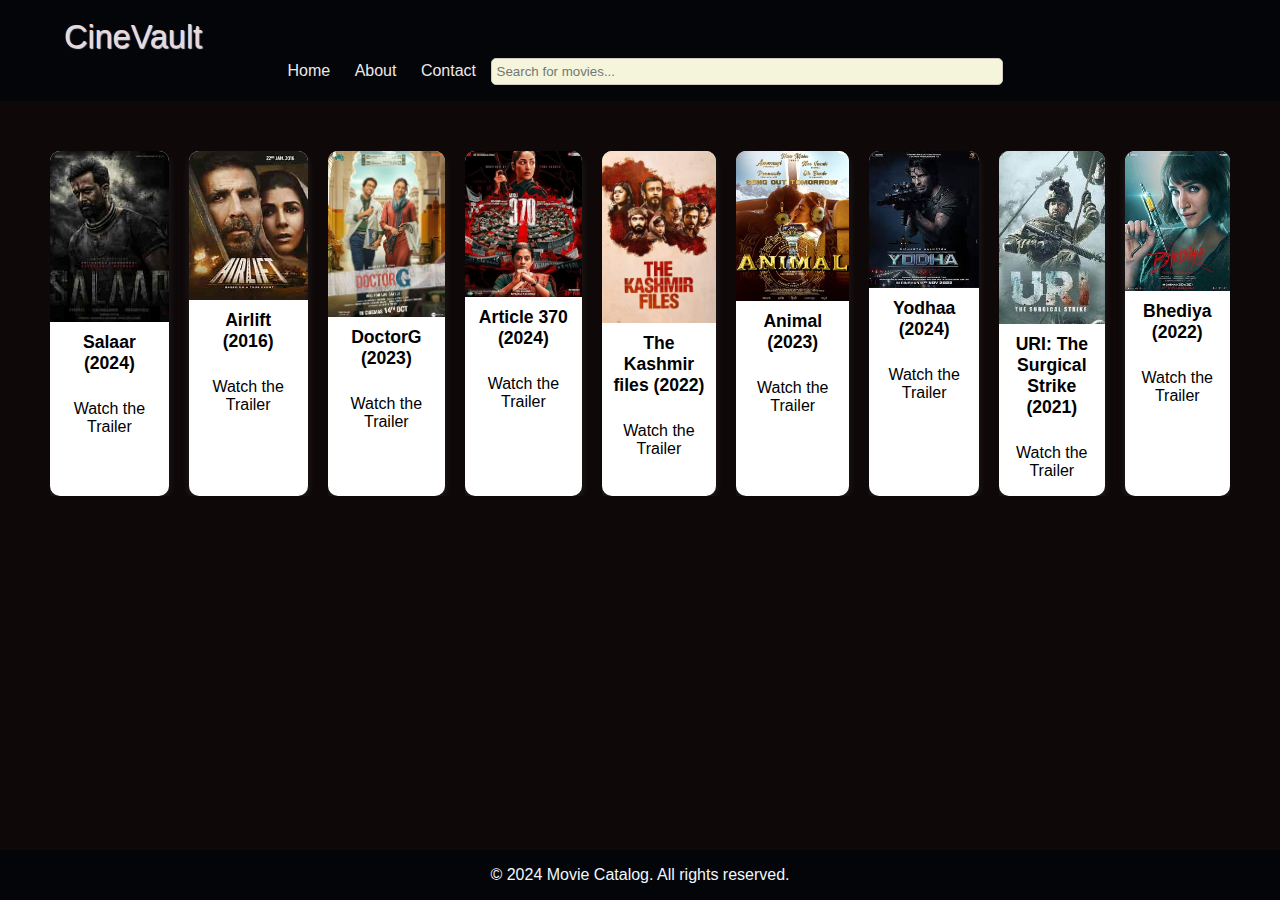
<file: Movie-Catalog-/index.html>
<!DOCTYPE html>
<html lang="en">
<head>
    <meta charset="UTF-8">
    <meta name="viewport" content="width=device-width, initial-scale=1.0">
    <title>Movie Catalog</title>
    <link rel="stylesheet" href="styles.css">
</head>
<body>
    <header>
        <div class="name">CineVault</div>
        <div class="collapse navbar-collapse" id="navLinks">
        <a class="nav-link" href="#">Home</a>
        <a class="nav-link" href="#">About</a>
        <a class="nav-link" href="#">Contact</a>
        <input type="text" id="search" placeholder="Search for movies..." >
    </div>
    </header>

    <main>
        <div id="movie-list" class="movie-list">
            <div class="movie-item">
                <a href="movie1.html">
                    <img src="img.jpeg" alt="">
                    <h3>Salaar (2024)</h3>
                    <p><a href="https://youtu.be/HihakYi5M2I?si=6AcwlYPIsHd0HrpZ">Watch the Trailer</a></p>
                </a>
            </div>
            <div class="movie-item">
                <a href="movie2.html">
                    <img src="img2.jpeg" alt="">
                    <h3>Airlift (2016)</h3>
                    <p><a href="https://youtu.be/vb5xCMbMfZ0?si=-ppQ2PtLH3_5lBjU">Watch the Trailer</a></p>
                </a>
            </div>
            <div id="movie-list" class="movie-list">
                    <div class="movie-item">
                        <a href="movie3.html">
                            <img src="img3.jpeg" alt="">
                            <h3>DoctorG (2023)</h3>
                            <p><a href="https://youtu.be/hY_e3BhFYBw?si=RkjUCuqqpsUtg2vA">Watch the Trailer</a></p>
                        </a>
                    </div>

            <div id="movie-list" class="movie-list">
                    <div class="movie-item">
                        <a href="movie5.html">
                            <img src="img5.jpeg" alt="">
                            <h3>Article 370 (2024)</h3>
                            <p><a href="https://youtu.be/Nwce9WwkcMg?si=4DVMn2HxXLRtGDRt">Watch the Trailer</a></p>
                        </a>
                    </div>   
            <div id="movie-list" class="movie-list">
                    <div class="movie-item">
                        <a href="movie6.html">
                            <img src="img6.jpeg" alt="">
                            <h3>The Kashmir files (2022)</h3>
                            <p><a href="https://youtu.be/A179apttY58?si=gdEJWKbiHF6nKlHK">Watch the Trailer</a></p>
                        </a>
                    </div>                
            <div id="movie-list" class="movie-list">
                    <div class="movie-item">
                        <a href="movie7.html">
                            <img src="img7.jpeg" alt="">
                            <h3>Animal (2023)</h3>
                            <p><a href="https://youtu.be/8FkLRUJj-o0?si=dx8YGB8oVEFGAq5_">Watch the Trailer</a></p>
                        </a>
                    </div>   
            <div id="movie-list" class="movie-list">
                    <div class="movie-item">
                        <a href="movie8.html">
                            <img src="img8.jpeg" alt="">
                            <h3>Yodhaa (2024)</h3>
                            <p><a href="https://youtu.be/3AuB8RTfBJc?si=EV1gNNPA7-h5aEHf">Watch the Trailer</a></p>
                        </a>
                    </div>  
            <div id="movie-list" class="movie-list">
                    <div class="movie-item">
                        <a href="movie9.html">
                            <img src="img9.jpeg" alt="">
                            <h3>URI: The Surgical Strike (2021)</h3>
                            <p><a href="https://youtu.be/6SSbCbudN3o?si=6mXb0374gP9JyE0m">Watch the Trailer</a></p>
                        </a>
                    </div>    
            <div class="movie-item">
                        <a href="movie4.html">
                            <img src="img4.jpeg" alt="">
                            <h3>Bhediya (2022)</h3>
                            <p><a href="https://youtu.be/mfl--nI-Bhs?si=h_MDsI2dZxUVn750">Watch the Trailer</a></p>
                        </a>
            </div>  
            </div>
        </div>      
    </main>
    <footer>
        <p>&copy; 2024 Movie Catalog. All rights reserved.</p>
    </footer>
</body>
</html>
</file>
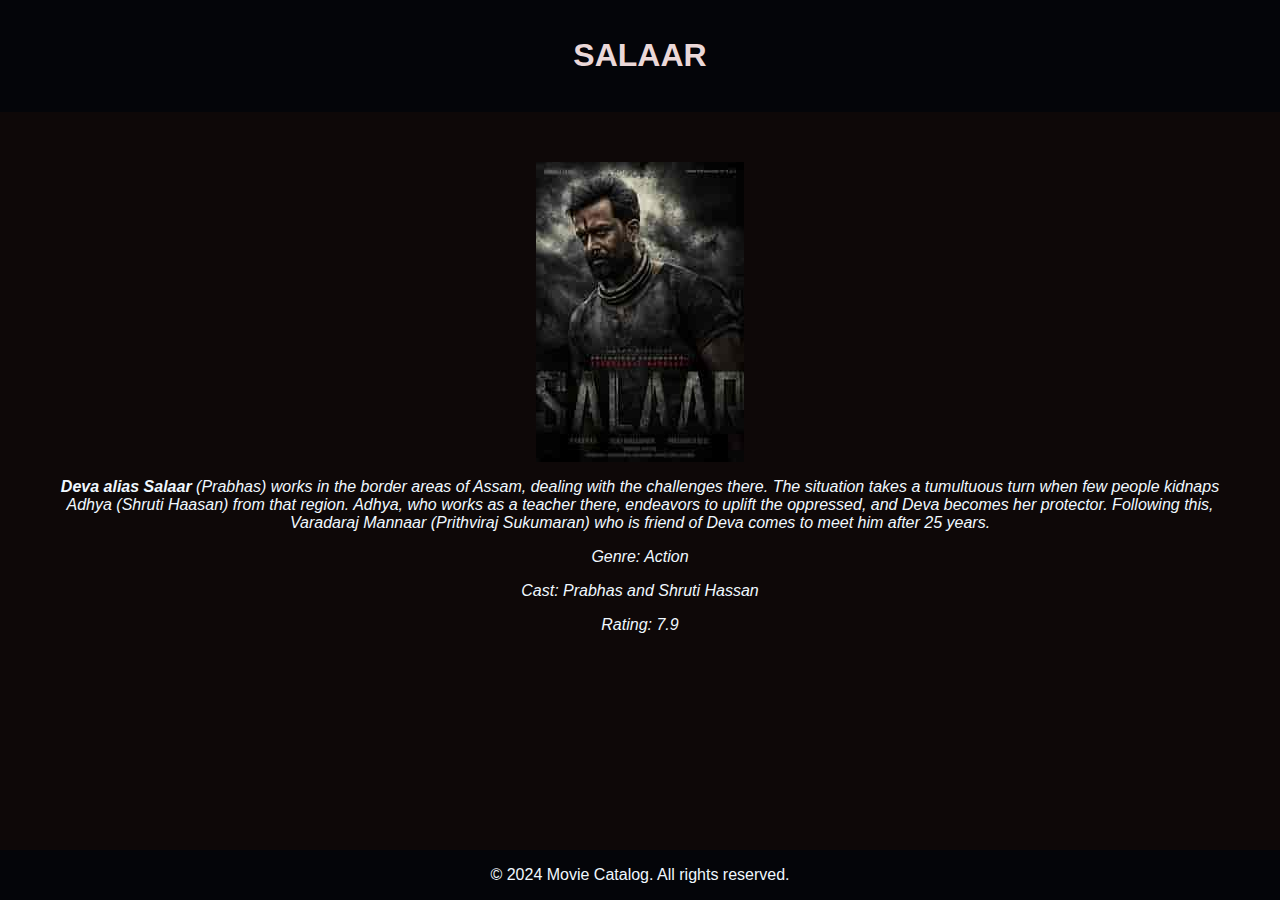
<file: Movie-Catalog-/movie1.html>
<!DOCTYPE html>
<html lang="en">
<head>
    <meta charset="UTF-8">
    <meta name="viewport" content="width=device-width, initial-scale=1.0">
    <title> Details</title>
    <link rel="stylesheet" href="styles.css">
</head>
<body>
    <header>
        <h1>SALAAR</h1>
    </header>

    <main>
        <div class="movie-details">
            <img src="img.jpeg" alt="SALAAR Poster">
            <p><i><b>Deva alias Salaar</b></i> (Prabhas) works in the border areas of Assam, dealing with the challenges there. The situation takes a tumultuous turn when few people kidnaps Adhya (Shruti Haasan) from that region. Adhya, who works as a teacher there, endeavors to uplift the oppressed, and Deva becomes her protector. Following this, Varadaraj Mannaar (Prithviraj Sukumaran) who is friend of Deva comes to meet him after 25 years.</p>
            <p>Genre: Action </p>
            <p>Cast: Prabhas and Shruti Hassan </p>
            <p>Rating: 7.9</p>
        </div>
    </main>

    <footer>
        <p>&copy; 2024 Movie Catalog. All rights reserved.</p>
    </footer>
</body>
</html>
</file>
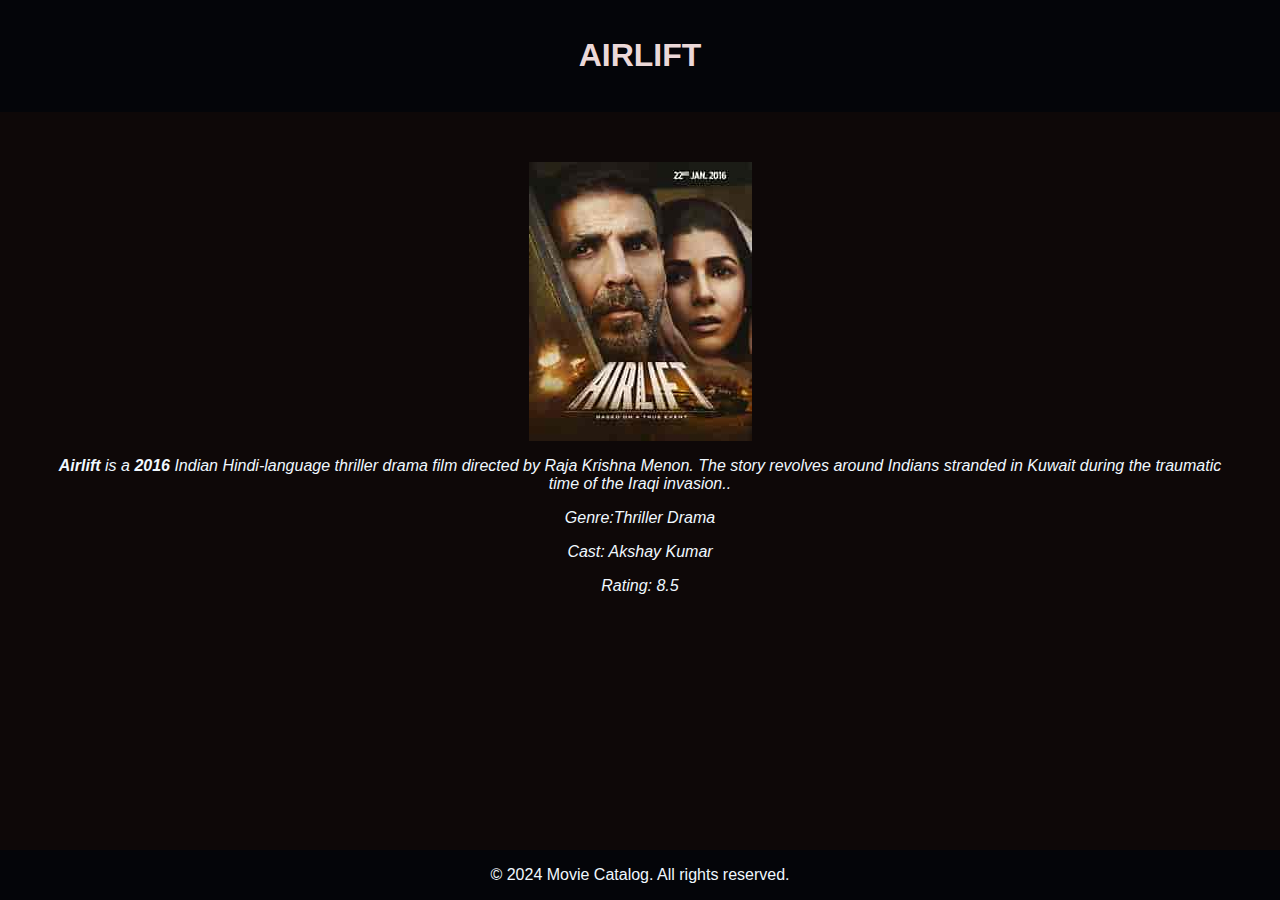
<file: Movie-Catalog-/movie2.html>
<!DOCTYPE html>
<html lang="en">
<head>
    <meta charset="UTF-8">
    <meta name="viewport" content="width=device-width, initial-scale=1.0">
    <title>Details</title>
    <link rel="stylesheet" href="styles.css">
</head>
<body>
    <header>
        <h1>AIRLIFT</h1>
    </header>

    <main>
        <div class="movie-details">
            <img src="img2.jpeg" alt="AIRLIFT Poster">
            <p><i> <b>Airlift</b></i> is a <b>2016</b> Indian Hindi-language thriller drama film directed by Raja Krishna Menon. The story revolves around Indians stranded in Kuwait during the traumatic time of the Iraqi invasion..</p>
            <p>Genre:Thriller Drama </p>
            <p>Cast: Akshay Kumar </p>
            <p>Rating: 8.5</p>    
        </div>
    </main>

    <footer>
        <p>&copy; 2024 Movie Catalog. All rights reserved.</p>
    </footer>
</body>
</html>
</file>
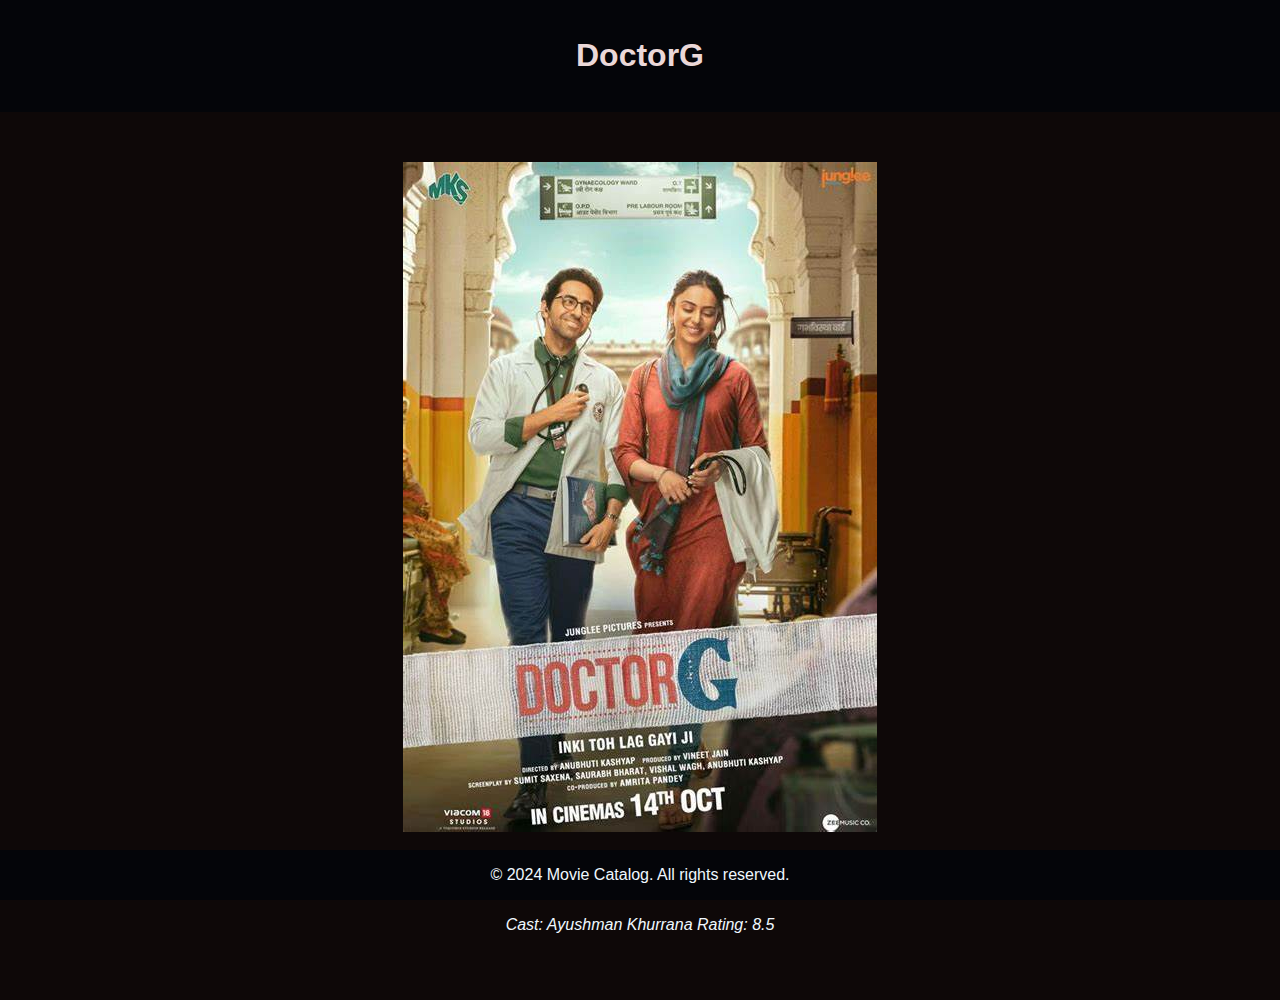
<file: Movie-Catalog-/movie3.html>
<!DOCTYPE html>
<html lang="en">
<head>
    <meta charset="UTF-8">
    <meta name="viewport" content="width=device-width, initial-scale=1.0">
    <title>Details</title>
    <link rel="stylesheet" href="styles.css">
</head>
<body>
    <header>
        <h1>DoctorG</h1>
    </header>

    <main>
        <div class="movie-details">
            <img src="img3.jpeg" alt="DoctorG Poster">
            <p><i> <b>DoctorG</b></i> is a <b>2023</b>film which follows the struggles of a medical student who is interested in orthopaedics but instead becomes a gynaecologist, and the ensuing chaos</p>
            <p>Genre:Comedy Drama </p>
            <p>Cast: Ayushman Khurrana              Rating: 8.5 </p>
            
        </div>
    </main>

    <footer>
        <p>&copy; 2024 Movie Catalog. All rights reserved.</p>
    </footer>
</body>
</html>
</file>
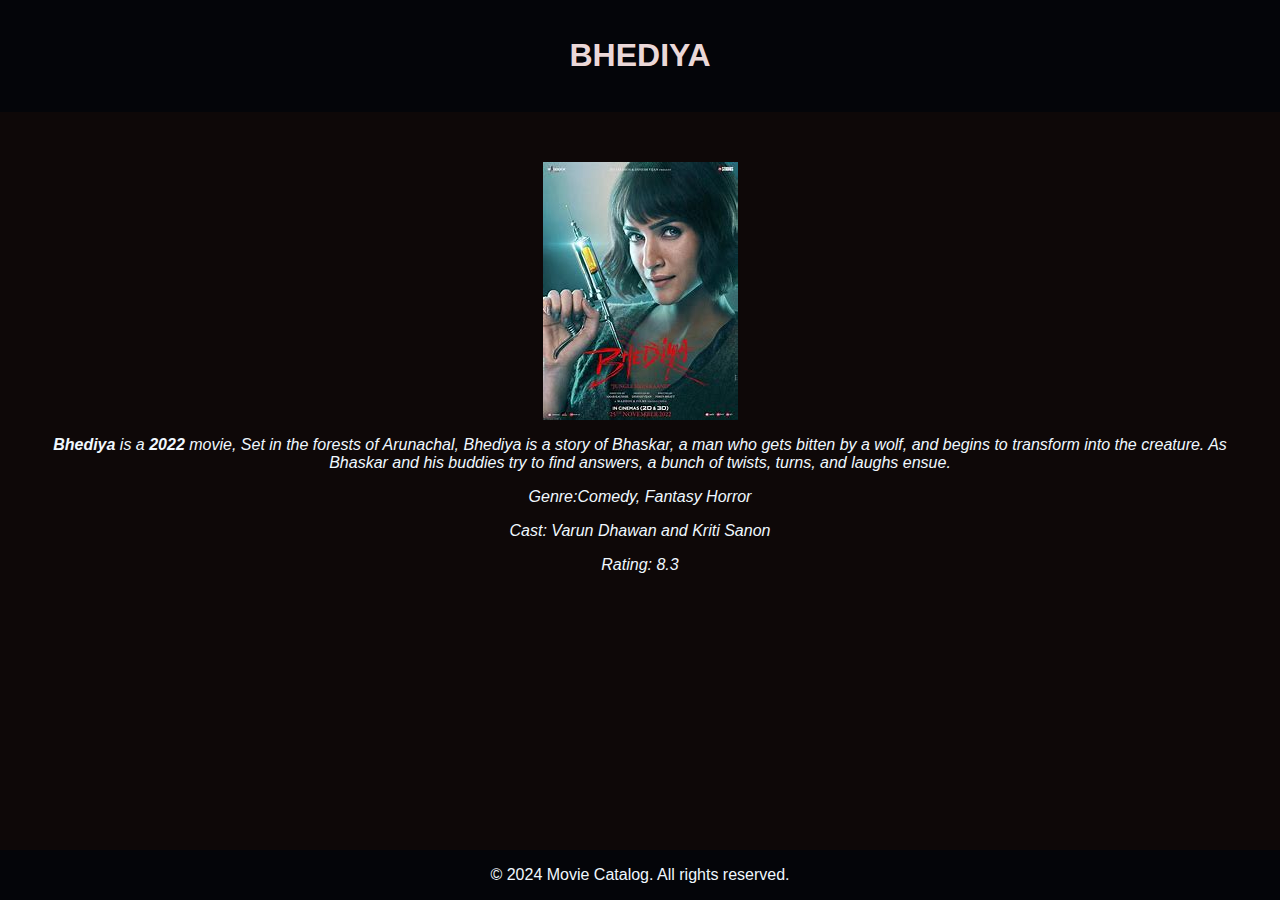
<file: Movie-Catalog-/movie4.html>
<!DOCTYPE html>
<html lang="en">
<head>
    <meta charset="UTF-8">
    <meta name="viewport" content="width=device-width, initial-scale=1.0">
    <title>Details</title>
    <link rel="stylesheet" href="styles.css">
</head>
<body>
    <header>
        <h1>BHEDIYA</h1>
    </header>

    <main>
        <div class="movie-details">
            <img src="img4.jpeg" alt="Bhediya Poster">
            <p><i> <b>Bhediya</b></i> is a <b>2022</b> movie, Set in the forests of Arunachal, Bhediya is a story of Bhaskar, a man who gets bitten by a wolf, and begins to transform into the creature. As Bhaskar and his buddies try to find answers, a bunch of twists, turns, and laughs ensue.</p>
            <p>Genre:Comedy, Fantasy Horror </p>
            <p>Cast: Varun Dhawan and Kriti Sanon </p>
            <p>Rating: 8.3</p>    
        </div>
    </main>

    <footer>
        <p>&copy; 2024 Movie Catalog. All rights reserved.</p>
    </footer>
</body>
</html>
</file>
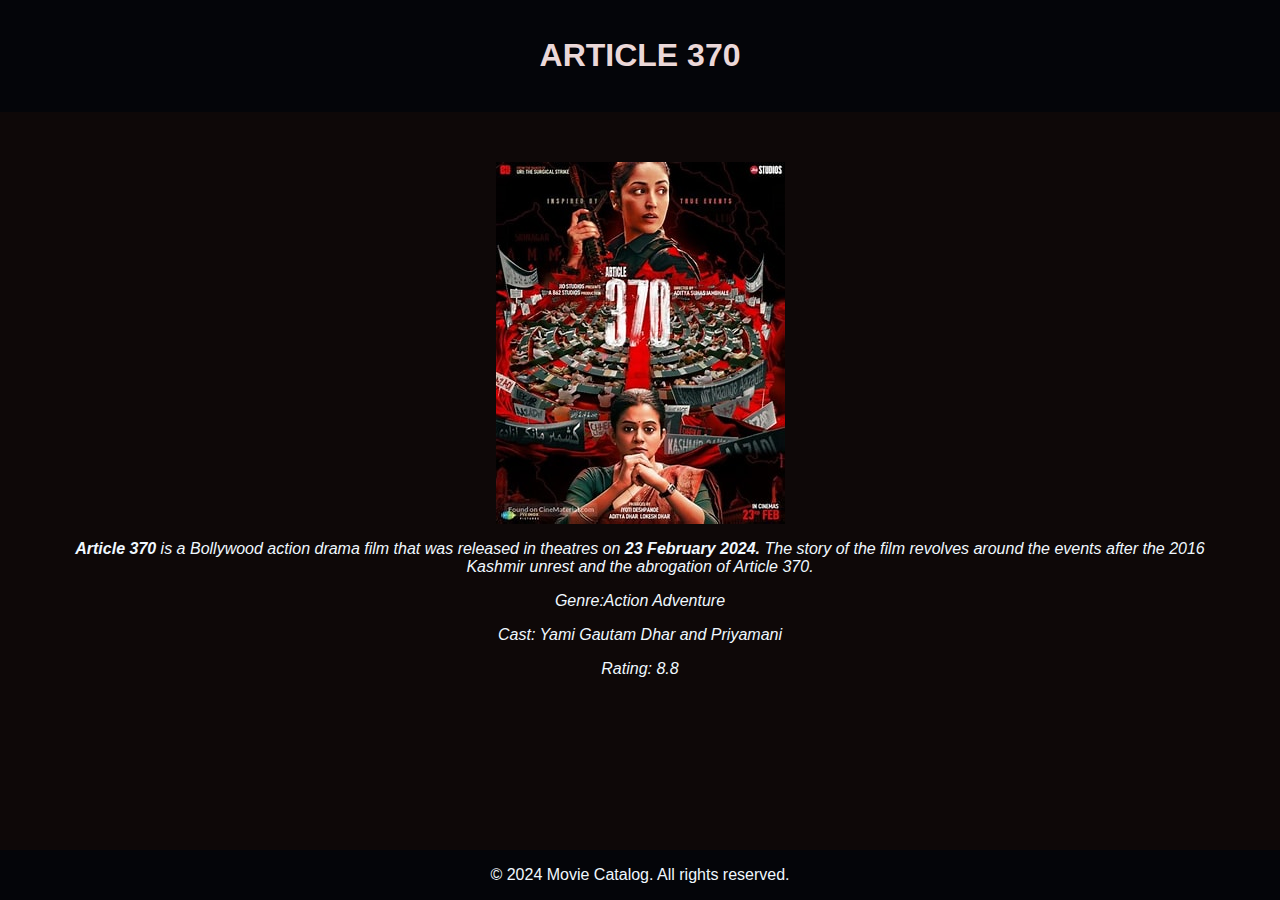
<file: Movie-Catalog-/movie5.html>
<!DOCTYPE html>
<html lang="en">
<head>
    <meta charset="UTF-8">
    <meta name="viewport" content="width=device-width, initial-scale=1.0">
    <title>Details</title>
    <link rel="stylesheet" href="styles.css">
</head>
<body>
    <header>
        <h1>ARTICLE 370</h1>
    </header>

    <main>
        <div class="movie-details">
            <img src="img5.jpeg" alt="Bhediya Poster">
            <p><i> <b>Article 370</b></i> is a Bollywood action drama film that was released in theatres on <b>23 February 2024.</b>
                The story of the film revolves around the events after the 2016 Kashmir unrest and the abrogation of Article 370.</p>
            <p>Genre:Action Adventure </p>
            <p>Cast: Yami Gautam Dhar and Priyamani </p>
            <p>Rating: 8.8</p>    
        </div>
    </main>

    <footer>
        <p>&copy; 2024 Movie Catalog. All rights reserved.</p>
    </footer>
</body>
</html>
</file>
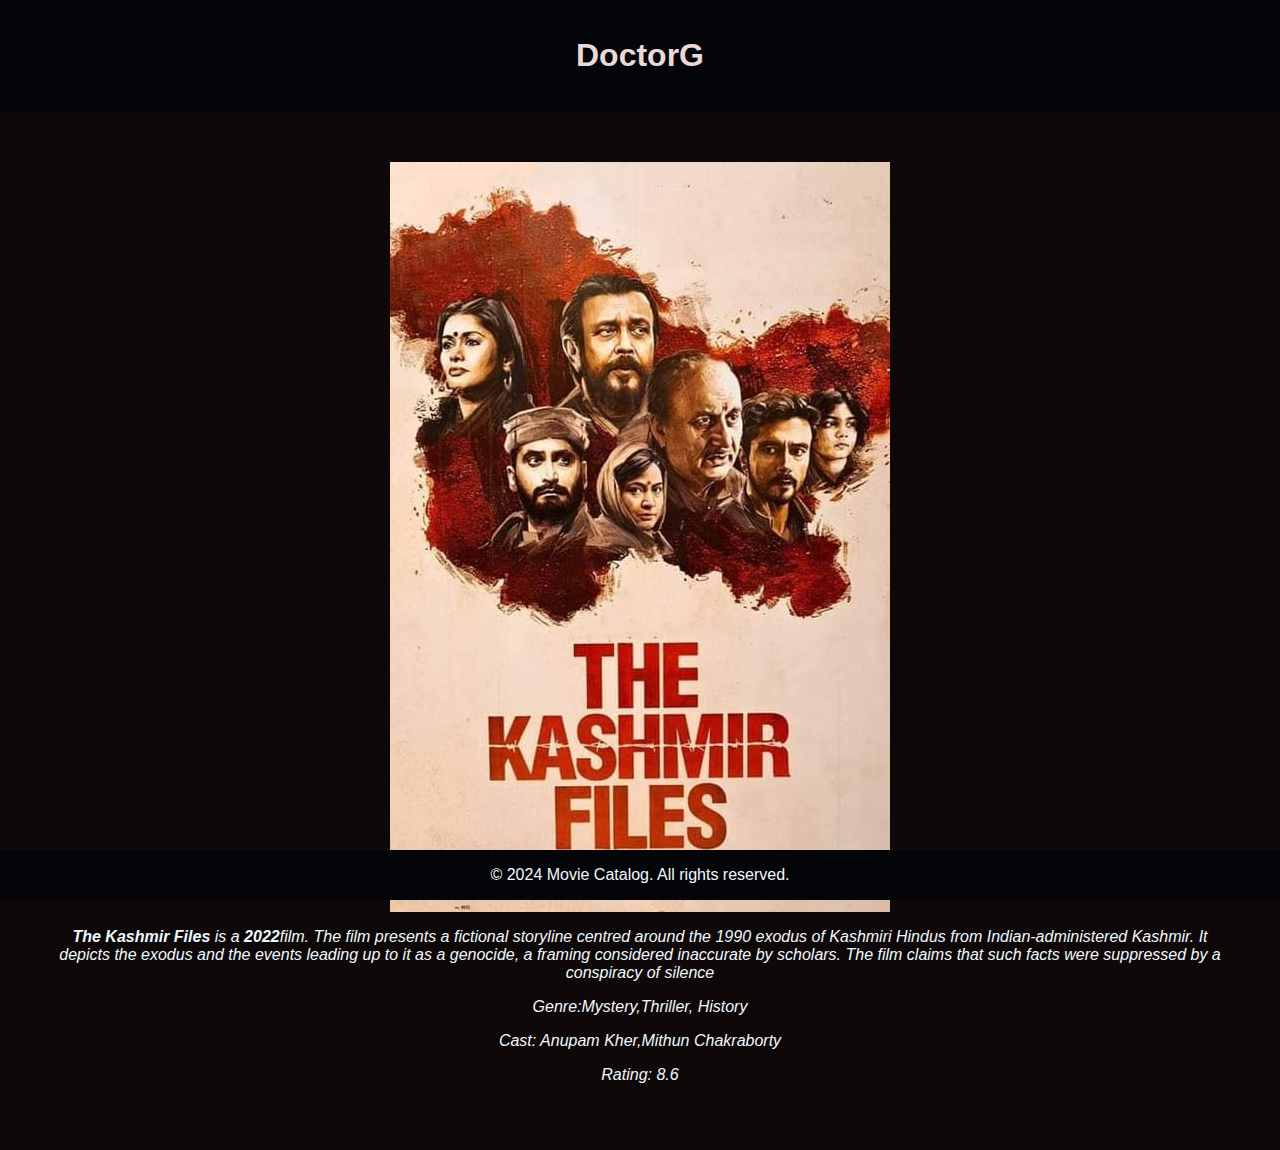
<file: Movie-Catalog-/movie6.html>
<!DOCTYPE html>
<html lang="en">
<head>
    <meta charset="UTF-8">
    <meta name="viewport" content="width=device-width, initial-scale=1.0">
    <title>Details</title>
    <link rel="stylesheet" href="styles.css">
</head>
<body>
    <header>
        <h1>DoctorG</h1>
    </header>

    <main>
        <div class="movie-details">
            <img src="img6.jpeg" alt="Kashmir files Poster">
            <p><i> <b>The Kashmir Files</b></i> is a <b>2022</b>film. The film presents a fictional storyline centred around the 1990 exodus of Kashmiri Hindus from Indian-administered Kashmir. It depicts the exodus and the events leading up to it as a genocide, a framing considered inaccurate by scholars.
                The film claims that such facts were suppressed by a conspiracy of silence</p>
            <p>Genre:Mystery,Thriller, History</p>
            <p>Cast: Anupam Kher,Mithun Chakraborty </p>
            <p>Rating: 8.6</p>    
        </div>
    </main>

    <footer>
        <p>&copy; 2024 Movie Catalog. All rights reserved.</p>
    </footer>
</body>
</html>
</file>
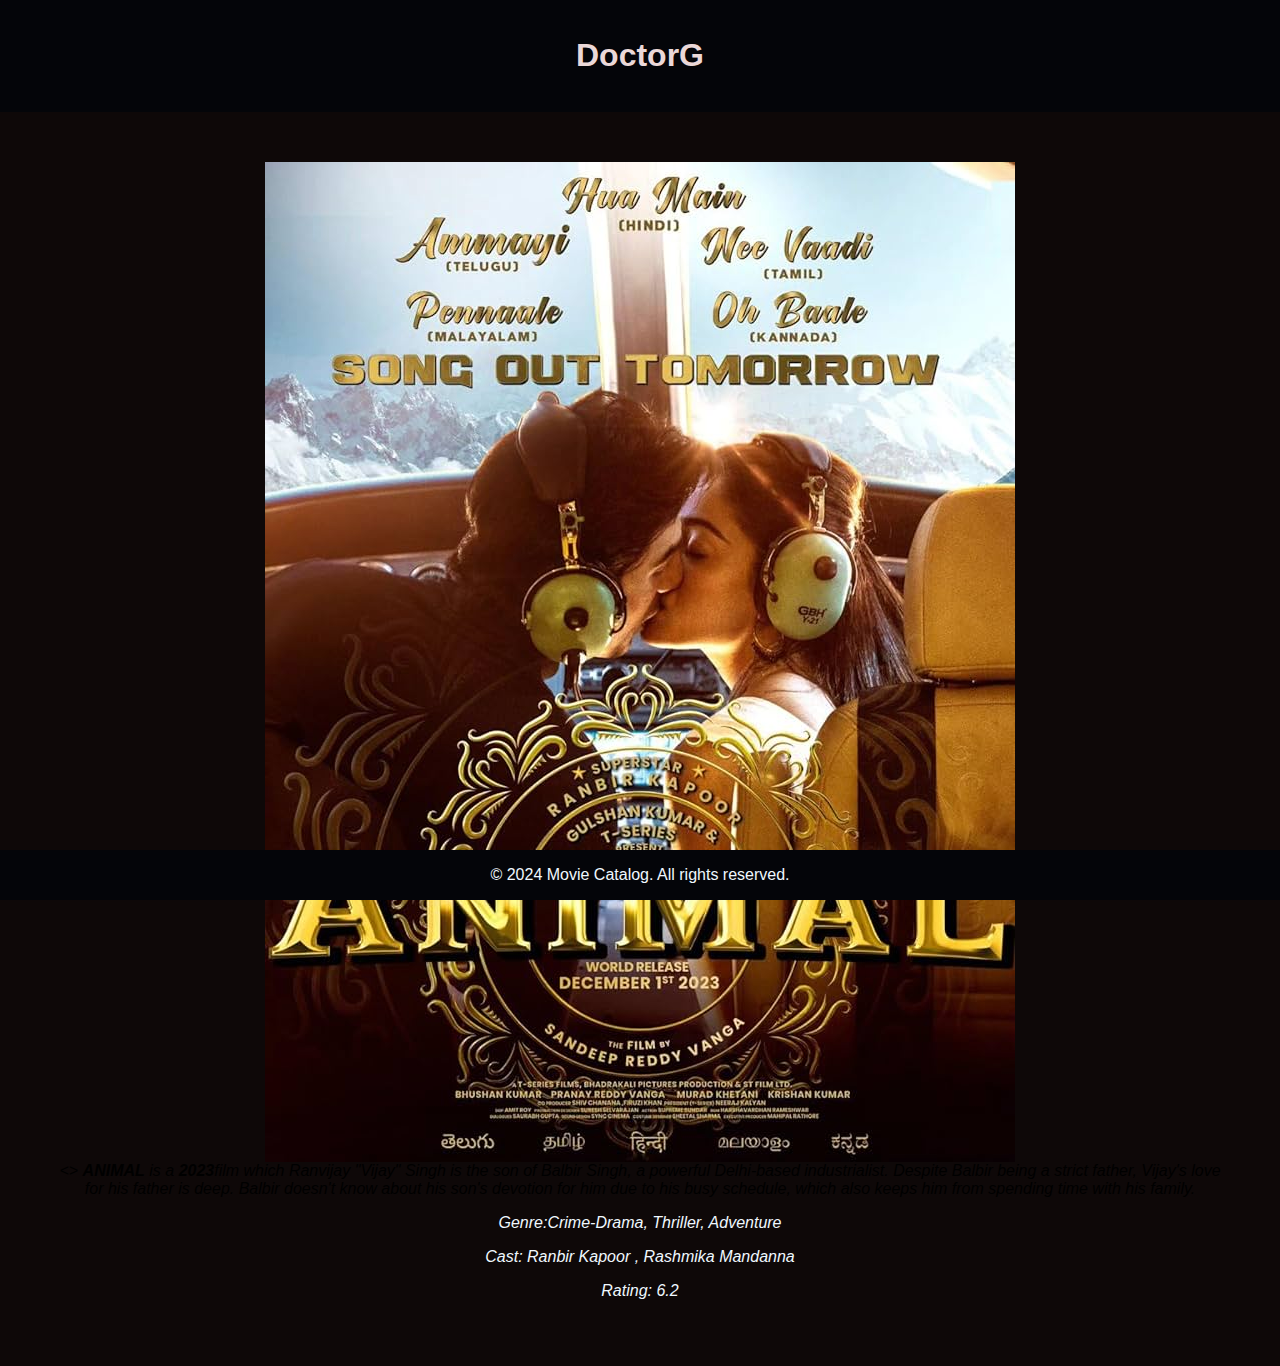
<file: Movie-Catalog-/movie7.html>
<!DOCTYPE html>
<html lang="en">
<head>
    <meta charset="UTF-8">
    <meta name="viewport" content="width=device-width, initial-scale=1.0">
    <title>Details</title>
    <link rel="stylesheet" href="styles.css">
</head>
<body>
    <header>
        <h1>DoctorG</h1>
    </header>

    <main>
        <div class="movie-details">
            <img src="img7.jpeg" alt="Animal Poster">
            <><i> <b>ANIMAL</b></i> is a <b>2023</b>film which Ranvijay "Vijay" Singh is the son of Balbir Singh, a powerful Delhi-based industrialist. Despite Balbir being a strict father, Vijay's love for his father is deep.
             Balbir doesn't know about his son's devotion for him due to his busy schedule, which also keeps him from spending time with his family.</p>
            <p>Genre:Crime-Drama, Thriller, Adventure </p>
            <p>Cast: Ranbir Kapoor , Rashmika Mandanna </p>
            <p>Rating: 6.2</p>    
        </div>
    </main>

    <footer>
        <p>&copy; 2024 Movie Catalog. All rights reserved.</p>
    </footer>
</body>
</html>
</file>
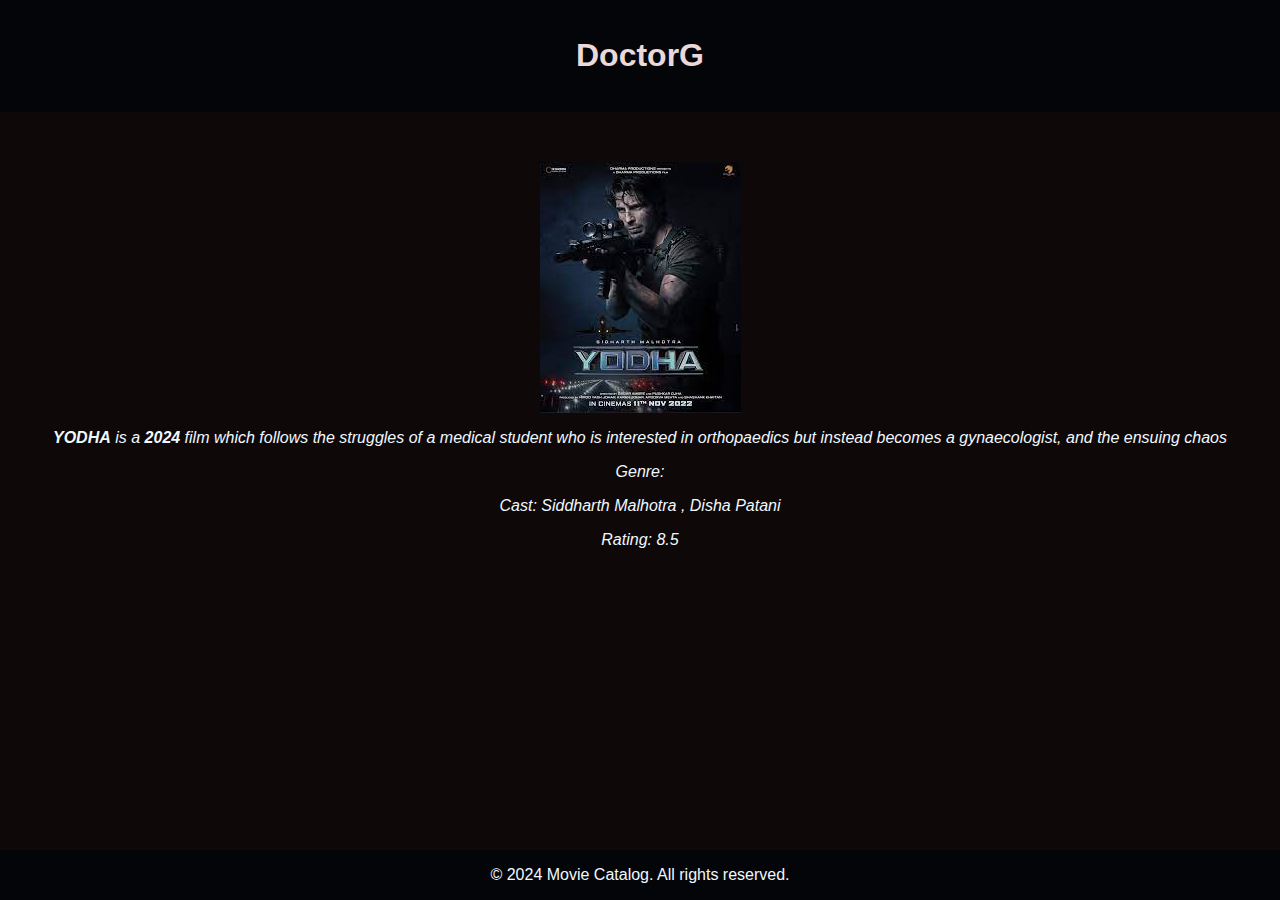
<file: Movie-Catalog-/movie8.html>
<!DOCTYPE html>
<html lang="en">
<head>
    <meta charset="UTF-8">
    <meta name="viewport" content="width=device-width, initial-scale=1.0">
    <title>Details</title>
    <link rel="stylesheet" href="styles.css">
</head>
<body>
    <header>
        <h1>DoctorG</h1>
    </header>

    <main>
        <div class="movie-details">
            <img src="img8.jpeg" alt="DoctorG Poster">
            <p><i> <b>YODHA</b></i> is a <b>2024</b> film which follows the struggles of a medical student who is interested in orthopaedics but instead becomes a gynaecologist, and the ensuing chaos</p>
            <p>Genre: </p>
            <p>Cast: Siddharth Malhotra , Disha Patani </p>
            <p>Rating: 8.5</p>    
        </div>
    </main>

    <footer>
        <p>&copy; 2024 Movie Catalog. All rights reserved.</p>
    </footer>
</body>
</html>
</file>
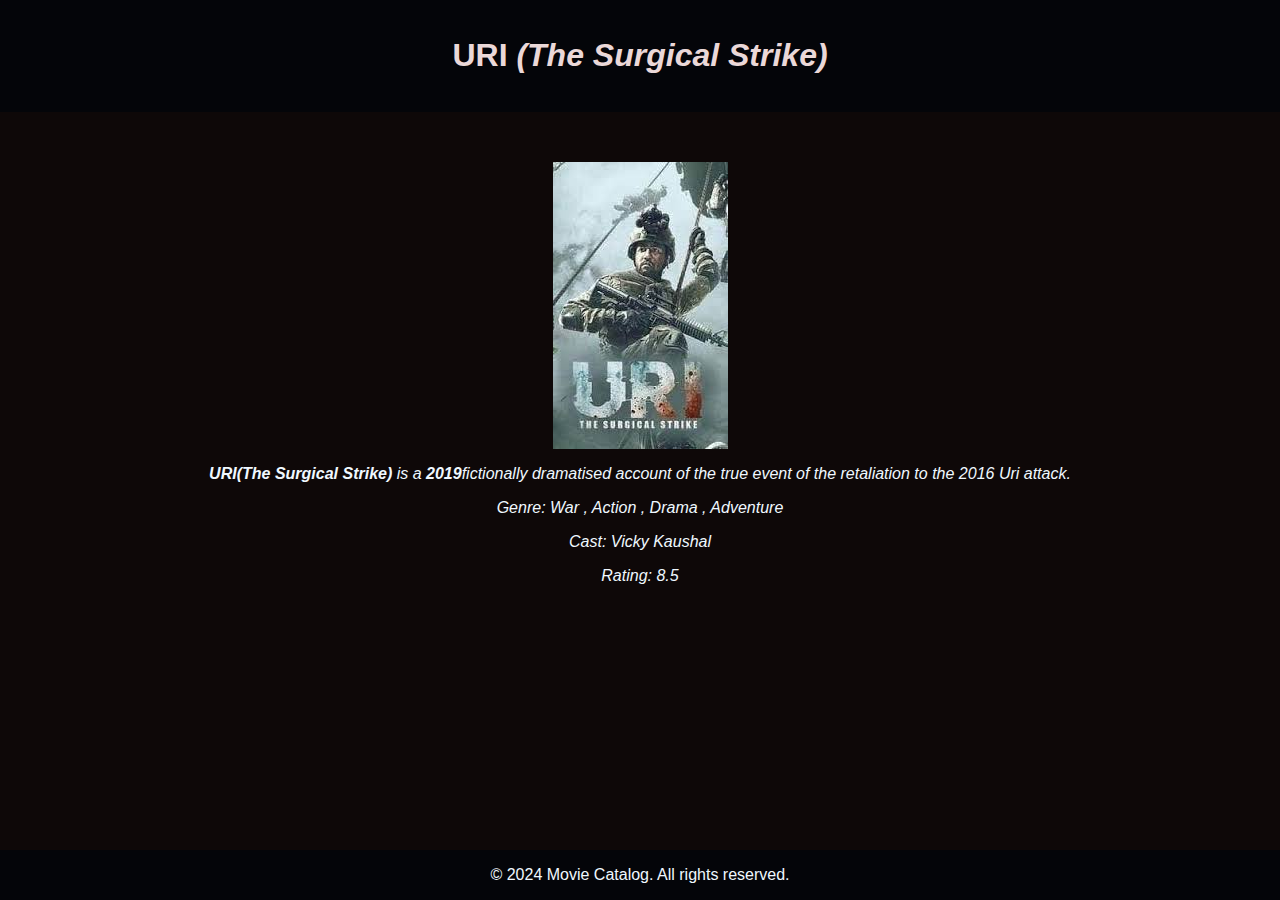
<file: Movie-Catalog-/movie9.html>
<!DOCTYPE html>
<html lang="en">
<head>
    <meta charset="UTF-8">
    <meta name="viewport" content="width=device-width, initial-scale=1.0">
    <title>Details</title>
    <link rel="stylesheet" href="styles.css">
</head>
<body>
    <header>
        <h1>URI <i> (The Surgical Strike)</i></h1>
    </header>

    <main>
        <div class="movie-details">
            <img src="img9.jpeg" alt="URI Poster">
            <p><i> <b>URI(The Surgical Strike)</b></i> is a <b>2019</b>fictionally dramatised account of the true event of the retaliation to the 2016 Uri attack.</p>
            <p>Genre: War , Action , Drama , Adventure </p>
            <p>Cast: Vicky Kaushal </p>
            <p>Rating: 8.5</p>    
        </div>
    </main>

    <footer>
        <p>&copy; 2024 Movie Catalog. All rights reserved.</p>
    </footer>
</body>
</html>
</file>
<file: Movie-Catalog-/styles.css>
body {
    font-family: Arial, sans-serif;
    margin: 0;
    padding: 0;
    background-color: #0e0808;
}
.header {
    display: flex; 
    justify-content: space-between; 
    align-items: center; 
    background-color: #f8f9fa; 
    padding: 10px 20px; 
}
.navbar-brand {
    font-weight: bold; 
}

.navbar-toggler {
    border: none; 
}

.nav-link {
    margin-top: auto;
    padding: 5px 10px; 
    text-decoration: none; 
    color: #efe8e8; 
}

.nav-link:hover {
    color: #bbd513; 
}

header {
    background-color: #040509;
    color: rgb(235, 216, 216);
    padding: 1em 0;
    text-align: center;

}

.name {
    display:flex;
    flex-flow: row;
    margin: 0;
    font-size: 36px;
    text-shadow: 1px 1px 1px rgba(232, 227, 234, 0.962);
    transition: all 0.3s ease;
    transform: scale(0.9);
}
.name:hover{
    transform:scale(1);
}

#search {
    padding: 5px;
    width: 80%;
    max-width: 500px;
    border-radius: 5px;
    color: rgb(11, 15, 18);
    background-color: beige;
    border: 1px solid #d4c6c6;
}

main {
    padding: 50px;
}

p {
    color: aliceblue;
}
.movie-list {
    display: flex;
    justify-content: center;
    gap: 20px; 
    flex-wrap: nowrap;
    overflow-x: auto; 
}
.movie-details {
    text-align: center; 
    font-style: italic;
}

.movie-details img {
    display: block; 
    margin: 0 auto; 
    size:0cqi;
}
.movie-details img:hover{
    transform: translateY(-10px);
    box-shadow: 0 8px 16px rgba(198, 116, 213, 0.773);
}

.movie-item img{
    width: 100%;
    height: auto;
    display:flex;
    align-items: center;
}
.movie-item {
    background-color: white;
    border-radius: 10px;
    box-shadow: 0 4px 8px rgba(244, 237, 237, 0.1);
    transition: transform 0.3s, box-shadow 0.3s;
    width: 200px; 
    text-align: center;
    overflow: hidden; 
}

.movie-item a {
    color: #000002;
    text-decoration: none;
}

.movie-item img {
    width: 100%;
    height: auto;
    display: block;
}

.movie-item h3 {
    margin: 0;
    padding: 10px;
    font-size: 1.1em;
}

.movie-item:hover {
    transform: translateY(-10px);
    box-shadow: 0 8px 16px rgba(198, 116, 213, 0.773);
}

footer {
    background-color: #040509;
    color: white;
    text-align: center;
    position: fixed;
    width: 100%;
    bottom: 0;
}
</file>
